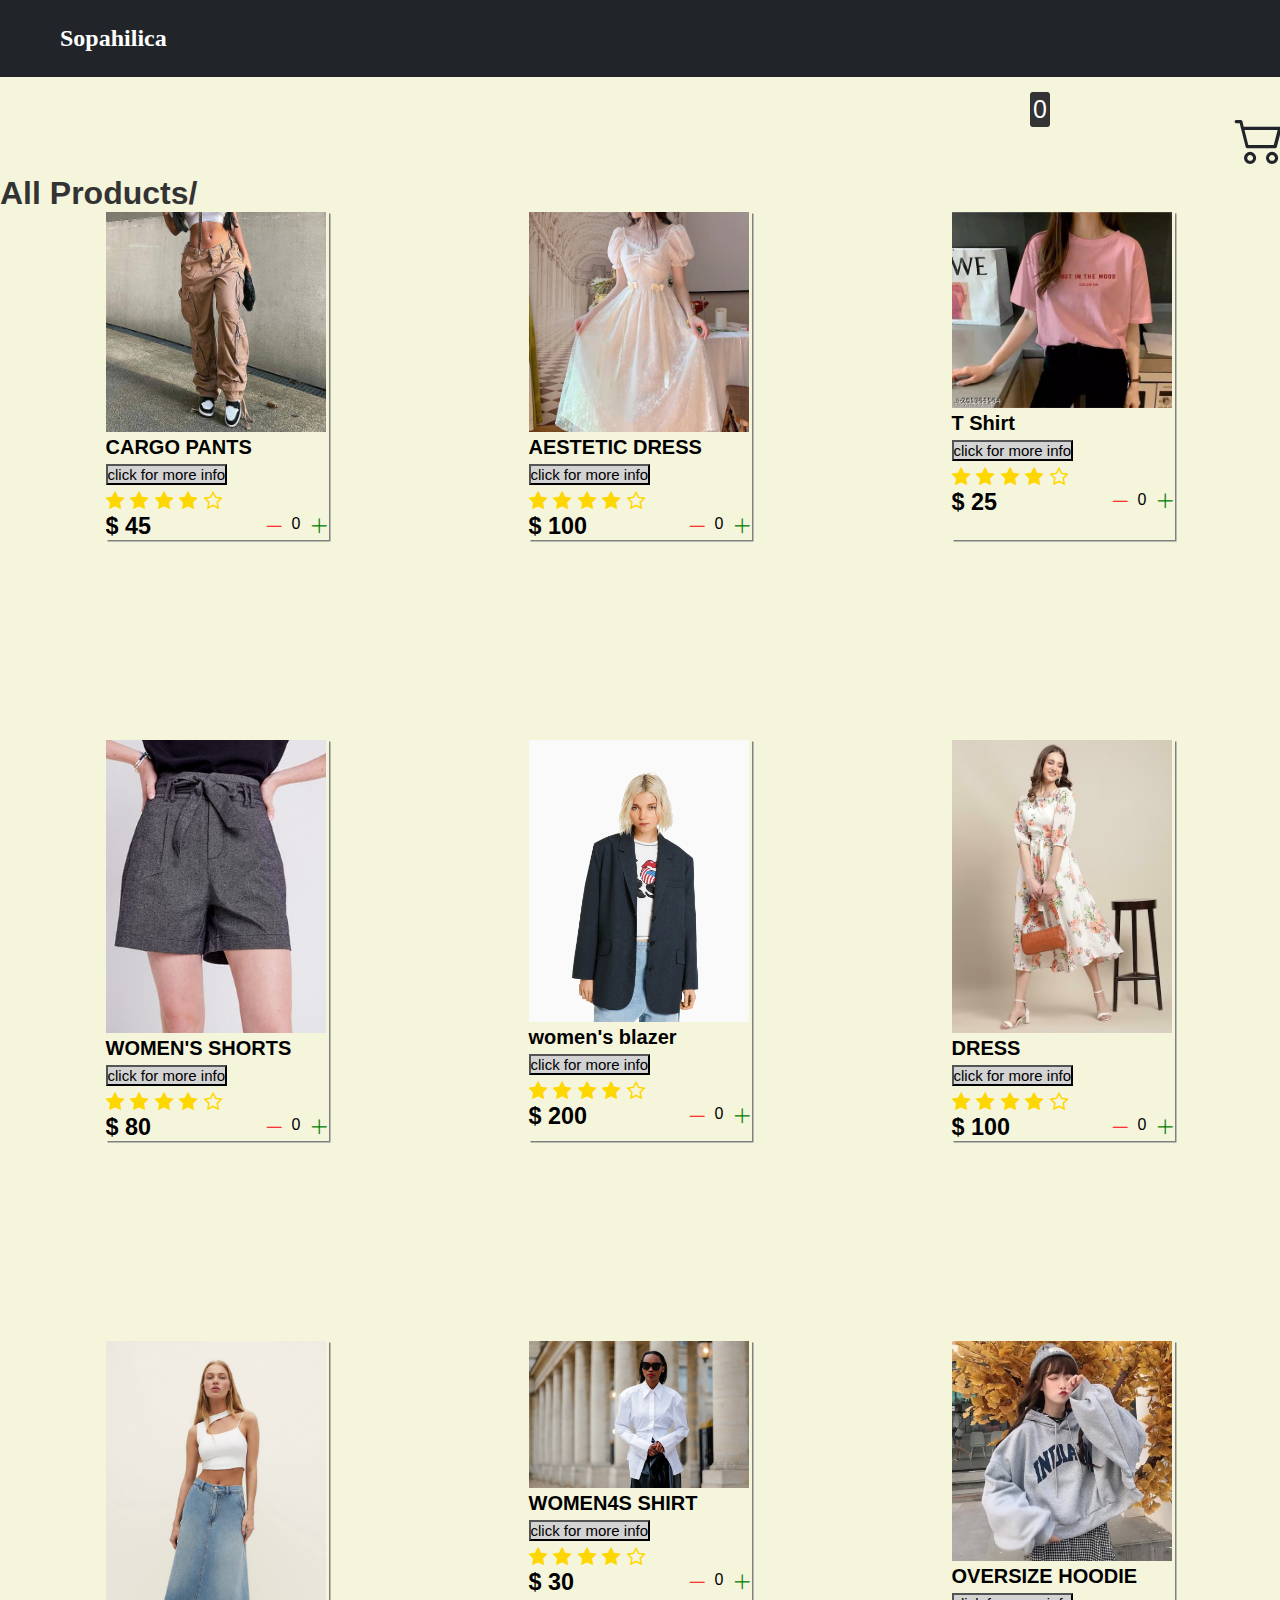
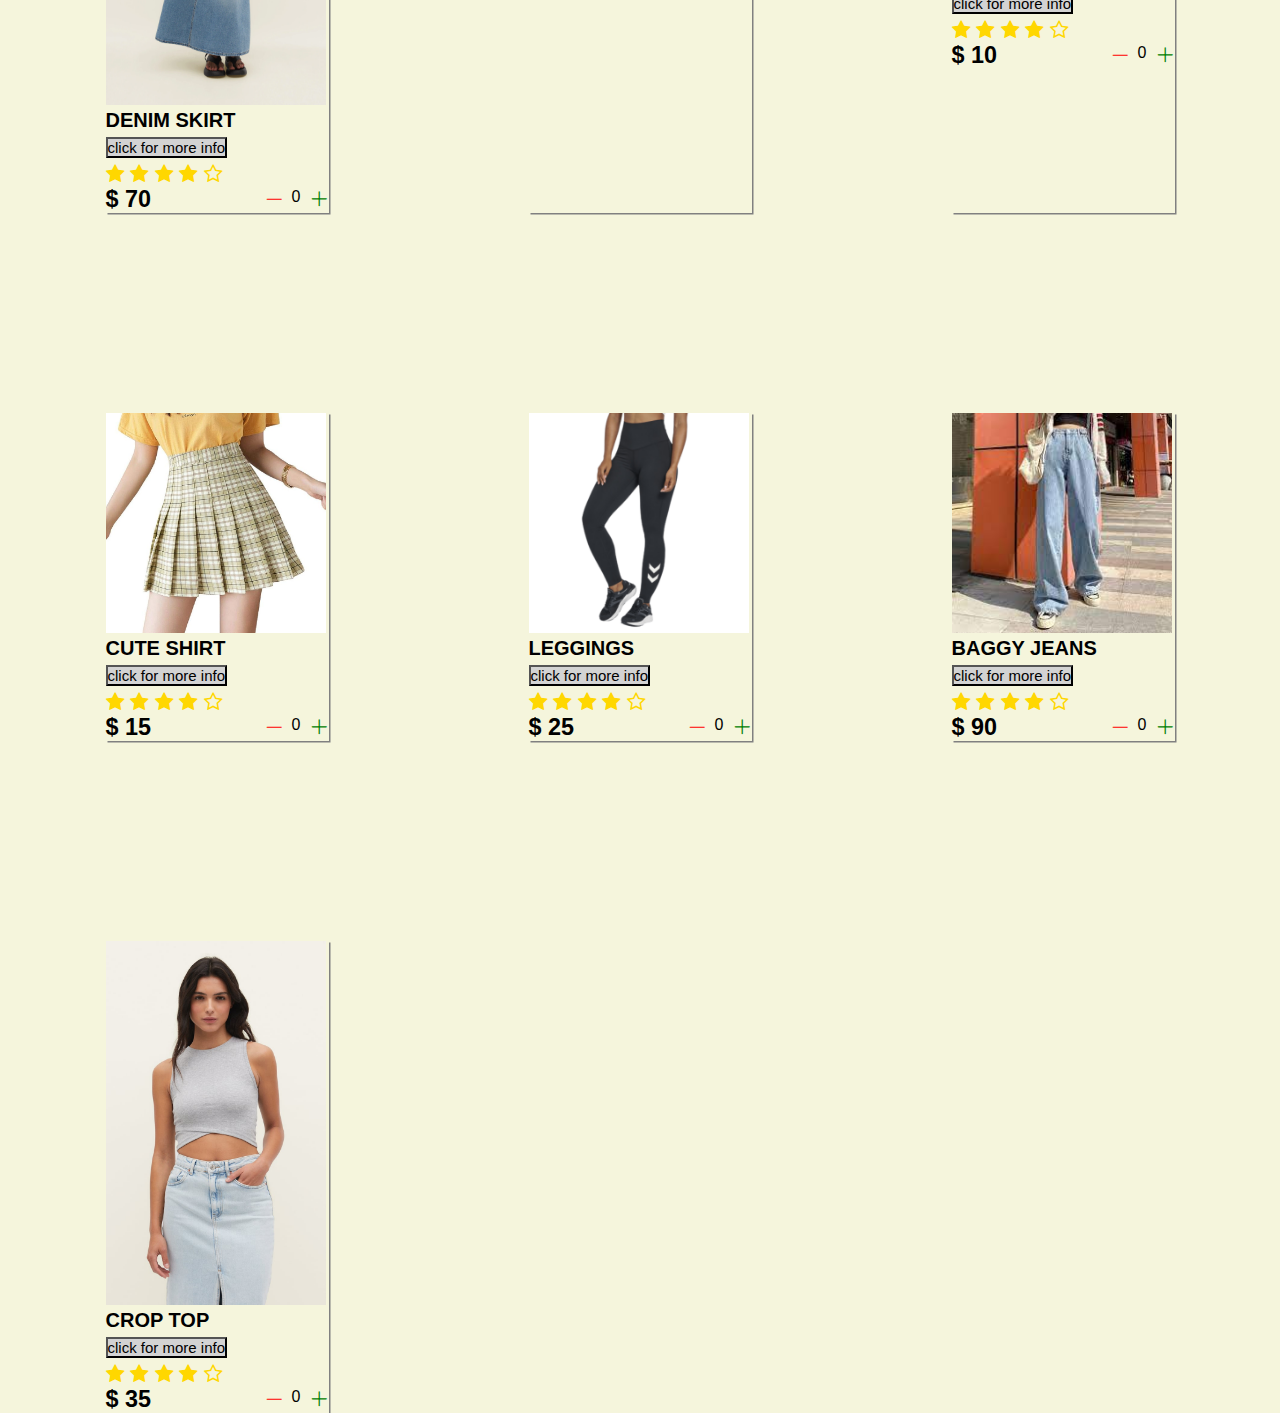
<file: index.html>
<!DOCTYPE html>
<html lang="en">

<head>
  <meta charset="UTF-8">
  <meta http-equiv="X-UA-Compatible" content="IE=edge">
  <meta name="viewport" content="width=device-width, initial-scale=1.0">
  <title>features</title>
  <link rel="stylesheet" href="src/style.css">
  <link rel="stylesheet" href="https://cdn.jsdelivr.net/npm/bootstrap-icons@1.8.1/font/bootstrap-icons.css">
  <link rel="stylesheet" href="https://stackpath.bootstrapcdn.com/font-awesome/4.7.0/css/font-awesome.min.css">
</head>

<body>
  
  <div class="navbar">
    <a href="index.html">
      <h2 style="font-family: 'Sriracha', cursive;">Sopahilica</h2>
    </a>
    
        </div>

    <a href="cart.html">
      <div class="cart">
        <i class="bi bi-cart2"></i>
        <div id="cartAmount" class="cartAmount">0</div>
      </div>
    </a>
    <h1 class="titre">All Products/</h1>
    
  </div>

  <div class="shop" id="shop">
  </div>
  
</div>

<script>
document.querySelector("body > div.small-container > div.page-btn")</script>



</body>
<script src="src/Data.js"></script>
<script src="src/main.js"></script>

</html>
</file>
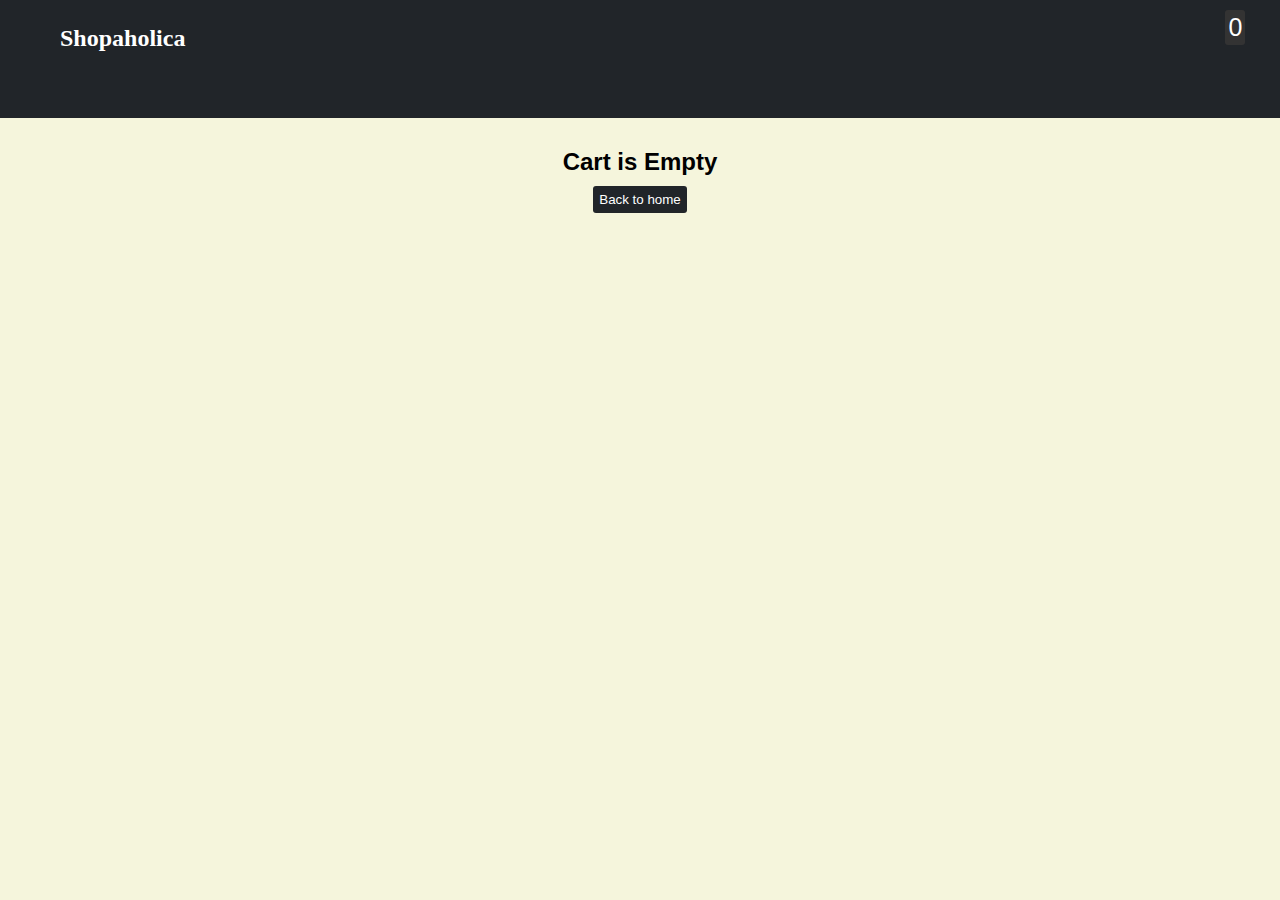
<file: cart.html>
<!DOCTYPE html>
<html lang="en">

<head>
  <meta charset="UTF-8">
  <meta http-equiv="X-UA-Compatible" content="IE=edge">
  <meta name="viewport" content="width=device-width, initial-scale=1.0">
  <title>Clothing Store</title>
  <link rel="stylesheet" href="src/style.css">
  <link rel="stylesheet" href="https://cdn.jsdelivr.net/npm/bootstrap-icons@1.8.1/font/bootstrap-icons.css">
</head>

<body>
  <div class="navbar">
    <a href="index.html">
      <h2 style="font-family: 'Sriracha', cursive;">Shopaholica </h2>
    </a>

    <a href="cart.html">
      <div class="cart">
        <i class="bi bi-cart2"></i>
        <div id="cartAmount" class="cartAmount">0</div>
      </div>
    </a>

  </div>

  <div id="label" class="text-center"></div>

  <div class="shopping-cart" id="shopping-cart"></div>
</body>
<script src="src/Data.js"></script>
<script src="src/cart.js"></script>

</html>
</file>
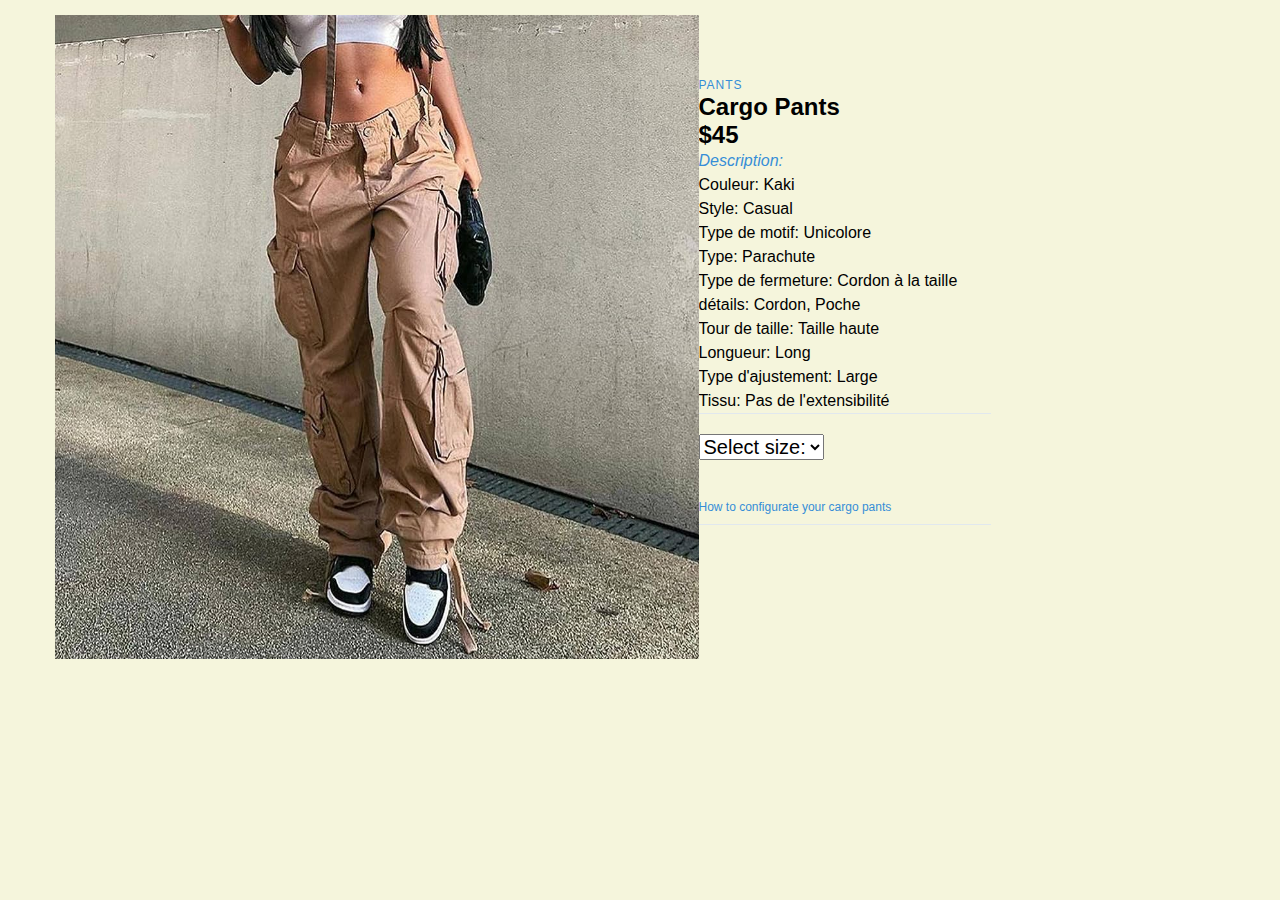
<file: detailed1.html>
<!DOCTYPE html>
<html lang="en">

<head>
    <meta charset="UTF-8">
    <meta name="viewport" content="width=device-width, initial-scale=1.0">
    <link rel="stylesheet" href="src/style.css">
    <title>more info </title>
</head>

<body>
    <main class="container">

        <!-- Left Column / Headphones Image -->
        <div class="left-column">
          
            <img data-image="red" class="active" src="images/img-1.jpg" alt="" >
        </div>


        <!-- Right Column -->
        <div class="right-column">

            <!-- Product Description -->
            <div class="product-description">
                <span>Pants</span>
                <h2>Cargo Pants<br/>
                $45 </h2>
                <p style="color: #358ED7;"><b><i>Description:</i></b></p>
                <p><b>Couleur:</b>	Kaki<br/>
                    <b>Style:</b>	Casual<br/>
                    <b>Type de motif:</b>	Unicolore<br/>
                    <b>Type:</b>	Parachute<br/>
                    <b>Type de fermeture:</b>	Cordon à la taille<br/>
                    <b>détails:</b>	Cordon, Poche<br/>
                    <b>Tour de taille:	</b>Taille haute<br/>
                    <b>Longueur:</b>	Long<br/>
                    <b>Type d'ajustement:</b>	Large<br/>
                    <b>Tissu:</b>	Pas de l'extensibilité</p>
            </div>

            <!-- Product Configuration -->
            <div class="product-configuration">

                <!-- Product Size -->
                <div class="product-color">

                    <div class="color-choose">
                        <select class="size">
                            <option value="0">Select size:</option>
                            <option value="1">XS</option>
                            <option value="2">S</option>
                            <option value="3">M</option>
                            <option value="4">L</option>
                            <option value="5">XL</option>
                            <option value="6">XXL</option>
                        
                        </select>


                    </div>

                </div>

                <!-- Cable Configuration -->
                <div class="cable-config">
                    
                    <a href="#">How to configurate your cargo pants</a>
                </div>
            </div>

            
        </div>
    </main>
    <style>
        /* Basic Styling */
        html,
        body {
            height: 100%;
            width: 100%;
            margin: 0;
            font-family: 'Roboto', sans-serif;
        }

        .container {
            max-width: 1200px;
            margin: 0 auto;
            padding: 15px;
            display: flex;
        }

        /* Columns */
        .left-column {
            width: 55%;
            position: relative;
        }

        .right-column {
            width: 25%;
            margin-top: 60px;
        }

        /* Left Column */
        .left-column img {
            width: 100%;
            position: absolute;
            left: 0;
            top: 0;
            opacity: 0;
            transition: all 0.3s ease;
        }

        .left-column img.active {
            opacity: 1;
        }

        /* Product Description */
        .product-description {
            border-bottom: 1px solid #E1E8EE;
            margin-bottom: 20px;
        }

        .product-description span {
            font-size: 12px;
            color: #358ED7;
            letter-spacing: 1px;
            text-transform: uppercase;
            text-decoration: none;
        }

        .product-description h1 {
            font-weight: 300;
            font-size: 52px;
            color:#C91524;
            letter-spacing: -2px;
        }

        .product-description p {
            font-size: 16px;
            font-weight: 300;
            color:black;
            line-height: 24px;
        }

        /* Product Color */
        .product-color {
            margin-bottom: 30px;
        }

        .color-choose div {
            display: inline-block;
        }

        .color-choose input[type=&amp;
        quot;
        radio&amp;
        quot;

        ] {
            display: none;
        }

        .color-choose input[type=&amp;
        quot;
        radio&amp;
        quot;

        ]+label span {
            display: inline-block;
            width: 40px;
            height: 40px;
            margin: -1px 4px 0 0;
            vertical-align: middle;
            cursor: pointer;
            border-radius: 50%;
        }

        .color-choose input[type=&amp;
        quot;
        radio&amp;
        quot;

        ]+label span {
            border: 2px solid #FFFFFF;
            box-shadow: 0 1px 3px 0 rgba(0, 0, 0, 0.33);
        }

        .color-choose input[type=&amp;
        quot;
        radio&amp;
        quot;

        ]#red+label span {
            background-color: #C91524;
        }

        .color-choose input[type=&amp;
        quot;
        radio&amp;
        quot;

        ]#blue+label span {
            background-color: #314780;
        }

        .color-choose input[type=&amp;
        quot;
        radio&amp;
        quot;

        ]#black+label span {
            background-color: #323232;
        }

        .color-choose input[type=&amp;
        quot;
        radio&amp;
        quot;

        ]:checked+label span {
            background-image: url(images/check-icn.svg);
            background-repeat: no-repeat;
            background-position: center;
        }

        /* Cable Configuration */
        .cable-choose {
            margin-bottom: 20px;
        }

        .cable-choose button {
            border: 2px solid #E1E8EE;
            border-radius: 6px;
            padding: 13px 20px;
            font-size: 14px;
            color: #5E6977;
            background-color: #fff;
            cursor: pointer;
            transition: all .5s;
        }

        .cable-choose button:hover,
        .cable-choose button:active,
        .cable-choose button:focus {
            border: 2px solid #86939E;
            outline: none;
        }

        .cable-config {
            border-bottom: 1px solid #E1E8EE;
            margin-bottom: 20px;
        }

        .cable-config a {
            color: #358ED7;
            text-decoration: none;
            font-size: 12px;
            position: relative;
            margin: 10px 0;
            display: inline-block;
        }

        .cable-config a:before {
            content: &amp;
            quot;
            ?&amp;
            quot;
            ;
            height: 15px;
            width: 15px;
            border-radius: 50%;
            border: 2px solid rgba(53, 142, 215, 0.5);
            display: inline-block;
            text-align: center;
            line-height: 16px;
            opacity: 0.5;
            margin-right: 5px;
        }

        /* Responsive */
        @media (max-width: 940px) {
            .container {
                flex-direction: column;
                margin-top: 60px;
            }

            .left-column,
            .right-column {
                width: 100%;
            }

            .left-column img {
                width: 300px;
                right: 0;
                top: -65px;
                left: initial;
            }
        }

        @media (max-width: 535px) {
            .left-column img {
                width: 220px;
                top: -85px;
            }
        }
        .size{
            font-size: 20px;
            color: black;
        }
        body{
            font-family: "Poppins", sans-serif;
        }
        
    </style>
    <script>
        $(document).ready(function () {

            $('.color-choose input').on('click', function () {
                var headphonesColor = $(this).attr('data-image');

                $('.active').removeClass('active');
                $('.left-column img[data-image = ' + headphonesColor + ']').addClass('active');
                $(this).addClass('active');
            });

        });
    </script>
</body>

</html>
</file>
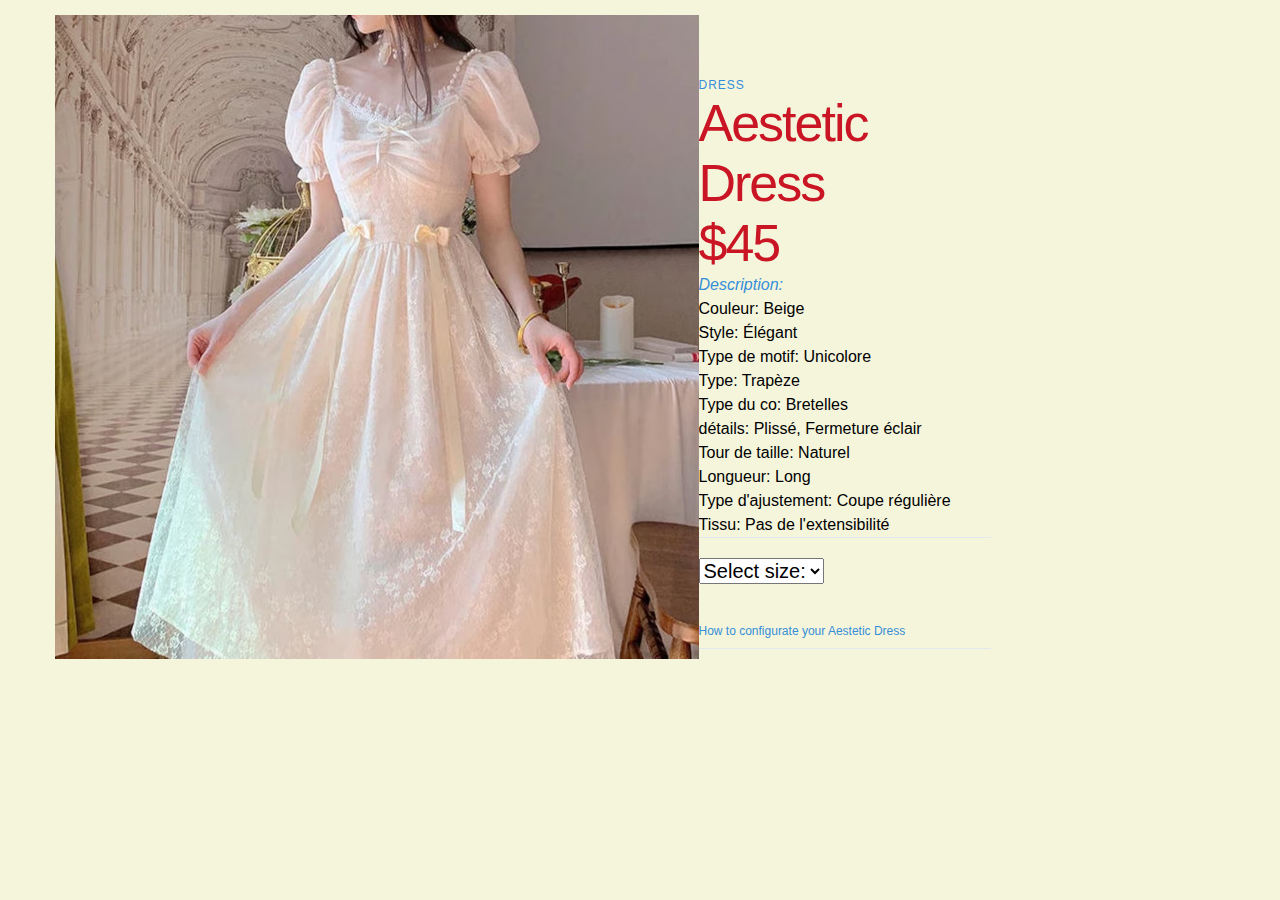
<file: detailed2.html>
<!DOCTYPE html>
<html lang="en">

<head>
    <meta charset="UTF-8">
    <meta name="viewport" content="width=device-width, initial-scale=1.0">
    <link rel="stylesheet" href="src/style.css">
    <title>more info </title>
</head>

<body>
    <main class="container">

        <!-- Left Column / Headphones Image -->
        <div class="left-column">
          
            <img data-image="red" class="active" src="images/img-14.avif" alt="">
        </div>


        <!-- Right Column -->
        <div class="right-column">

            <!-- Product Description -->
            <div class="product-description">
                <span>Dress</span>
                <h1 >Aestetic Dress<br/>
                $45 </h1>
                <p style="color: #358ED7;"><b><i>Description:</i></b></p>
                <p><b>Couleur:</b>		Beige<br/>
                    <b>Style:</b>	Élégant<br/>
                    <b>Type de motif:</b>	Unicolore<br/>
                    <b>Type:</b>		Trapèze<br/>
                    <b>Type du co:</b>		Bretelles<br/>
                    <b>détails:</b>		Plissé, Fermeture éclair<br/>
                    <b>Tour de taille:	</b>Naturel<br/>
                    <b>Longueur:</b>	Long<br/>
                    <b>Type d'ajustement:</b>		Coupe régulière<br/>
                    <b>Tissu:</b>	Pas de l'extensibilité</p>
            </div>

            <!-- Product Configuration -->
            <div class="product-configuration">

                <!-- Product Color -->
                <div class="product-color">
                

                    <div class="color-choose">
                        <select class="size">
                            <option value="0">Select size:</option>
                            <option value="1">XS</option>
                            <option value="2">S</option>
                            <option value="3">M</option>
                            <option value="4">L</option>
                            <option value="5">XL</option>
                            <option value="6">XXL</option>
                        
                        </select>

                    </div>

                </div>

                <!-- Cable Configuration -->
                <div class="cable-config">
                    
                    <a href="#">How to configurate your Aestetic Dress</a>
                </div>
            </div>

            
        </div>
    </main>
    <style>
        /* Basic Styling */
        html,
        body {
            height: 100%;
            width: 100%;
            margin: 0;
            font-family: 'Roboto', sans-serif;
        }

        .container {
            max-width: 1200px;
            margin: 0 auto;
            padding: 15px;
            display: flex;
        }

        /* Columns */
        .left-column {
            width: 55%;
            position: relative;
        }

        .right-column {
            width: 25%;
            margin-top: 60px;
        }

        /* Left Column */
        .left-column img {
            width: 100%;
            position: absolute;
            left: 0;
            top: 0;
            opacity: 0;
            transition: all 0.3s ease;
        }

        .left-column img.active {
            opacity: 1;
        }

        /* Product Description */
        .product-description {
            border-bottom: 1px solid #E1E8EE;
            margin-bottom: 20px;
        }

        .product-description span {
            font-size: 12px;
            color: #358ED7;
            letter-spacing: 1px;
            text-transform: uppercase;
            text-decoration: none;
        }

         .product-description h1{
            font-weight: 300;
            font-size: 52px;
            color:#C91524;
            letter-spacing: -2px;
        } 
        /* .title{
            font-weight: 300;
            font-size: 50px;
            color:#C91524;
            letter-spacing: 1.5px;
        } */

        .product-description p {
            font-size: 16px;
            font-weight: 300;
            color:black;
            line-height: 24px;
        }

        /* Product Color */
        .product-color {
            margin-bottom: 30px;
        }

        .color-choose div {
            display: inline-block;
        }

        .color-choose input[type=&amp;
        quot;
        radio&amp;
        quot;

        ] {
            display: none;
        }

        .color-choose input[type=&amp;
        quot;
        radio&amp;
        quot;

        ]+label span {
            display: inline-block;
            width: 40px;
            height: 40px;
            margin: -1px 4px 0 0;
            vertical-align: middle;
            cursor: pointer;
            border-radius: 50%;
        }

        .color-choose input[type=&amp;
        quot;
        radio&amp;
        quot;

        ]+label span {
            border: 2px solid #FFFFFF;
            box-shadow: 0 1px 3px 0 rgba(0, 0, 0, 0.33);
        }

        .color-choose input[type=&amp;
        quot;
        radio&amp;
        quot;

        ]#red+label span {
            background-color: #C91524;
        }

        .color-choose input[type=&amp;
        quot;
        radio&amp;
        quot;

        ]#blue+label span {
            background-color: #314780;
        }

        .color-choose input[type=&amp;
        quot;
        radio&amp;
        quot;

        ]#black+label span {
            background-color: #323232;
        }

        .color-choose input[type=&amp;
        quot;
        radio&amp;
        quot;

        ]:checked+label span {
            background-image: url(images/check-icn.svg);
            background-repeat: no-repeat;
            background-position: center;
        }

        /* Cable Configuration */
        .cable-choose {
            margin-bottom: 20px;
        }

        .cable-choose button {
            border: 2px solid #E1E8EE;
            border-radius: 6px;
            padding: 13px 20px;
            font-size: 14px;
            color: #5E6977;
            background-color: #fff;
            cursor: pointer;
            transition: all .5s;
        }

        .cable-choose button:hover,
        .cable-choose button:active,
        .cable-choose button:focus {
            border: 2px solid #86939E;
            outline: none;
        }

        .cable-config {
            border-bottom: 1px solid #E1E8EE;
            margin-bottom: 20px;
        }

        .cable-config a {
            color: #358ED7;
            text-decoration: none;
            font-size: 12px;
            position: relative;
            margin: 10px 0;
            display: inline-block;
        }

        .cable-config a:before {
            content: &amp;
            quot;
            ?&amp;
            quot;
            ;
            height: 15px;
            width: 15px;
            border-radius: 50%;
            border: 2px solid rgba(53, 142, 215, 0.5);
            display: inline-block;
            text-align: center;
            line-height: 16px;
            opacity: 0.5;
            margin-right: 5px;
        }

        /* Responsive */
        @media (max-width: 940px) {
            .container {
                flex-direction: column;
                margin-top: 60px;
            }

            .left-column,
            .right-column {
                width: 100%;
            }

            .left-column img {
                width: 300px;
                right: 0;
                top: -65px;
                left: initial;
            }
        }

        @media (max-width: 535px) {
            .left-column img {
                width: 220px;
                top: -85px;
            }
        }
        body{
            font-family: "Poppins", sans-serif;
        }
        .size{
            font-size: 20px;
            color:black;
        }
        
        
    </style>
    <script>
        $(document).ready(function () {

            $('.color-choose input').on('click', function () {
                var headphonesColor = $(this).attr('data-image');

                $('.active').removeClass('active');
                $('.left-column img[data-image = ' + headphonesColor + ']').addClass('active');
                $(this).addClass('active');
            });

        });
    </script>
</body>

</html>
</file>
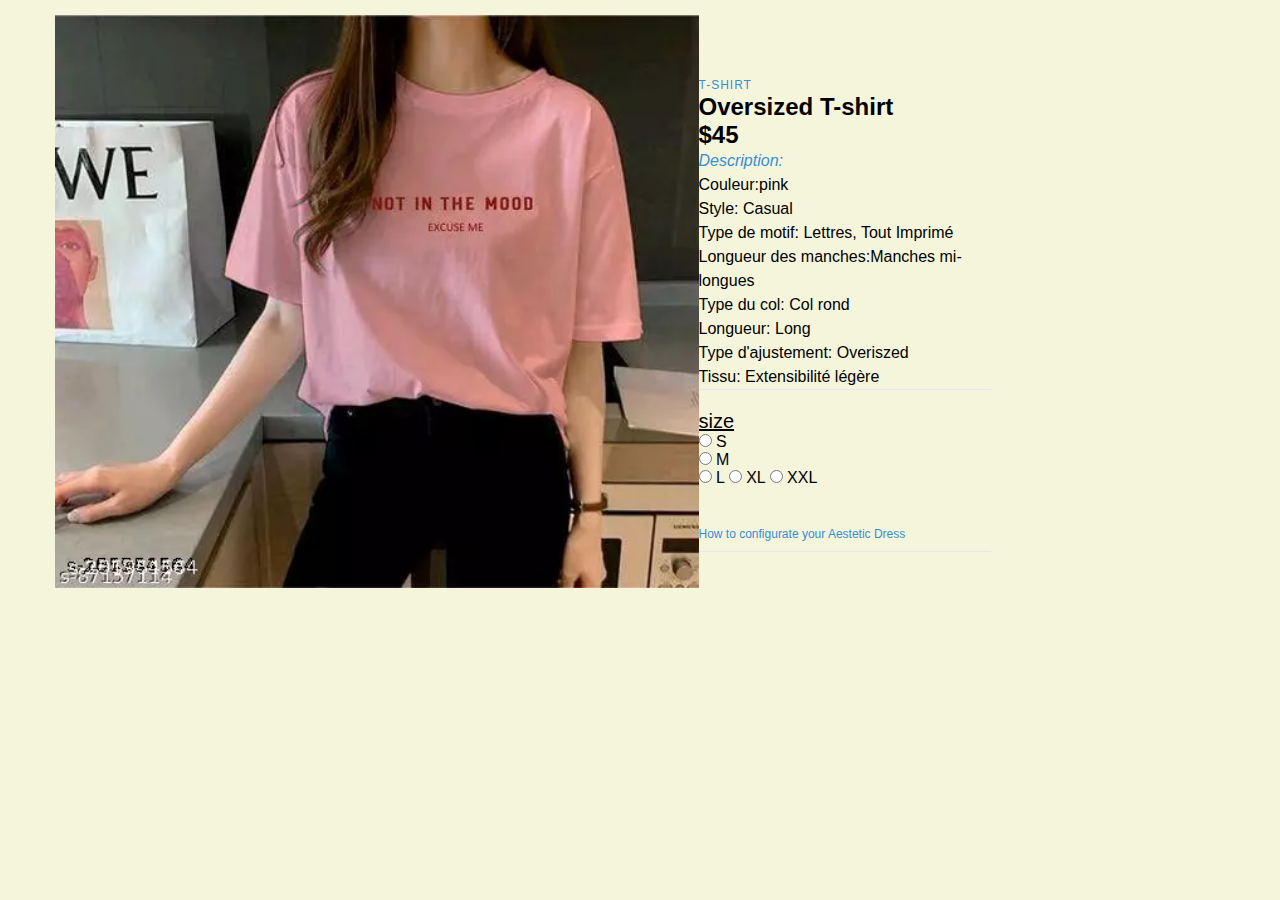
<file: detailed3.html>
<!DOCTYPE html>
<html lang="en">

<head>
    <meta charset="UTF-8">
    <meta name="viewport" content="width=device-width, initial-scale=1.0">
    <link rel="stylesheet" href="src/style.css">
    <title>more info </title>
</head>

<body>
    <main class="container">

        <!-- Left Column / Headphones Image -->
        <div class="left-column">
          
            <img data-image="red" class="active" src="images/img-15.webp" alt="">
        </div>


        <!-- Right Column -->
        <div class="right-column">

            <!-- Product Description -->
            <div class="product-description">
                <span>T-shirt</span>
                <h2>Oversized T-shirt<br/>
                $45 </h2>
                <p style="color: #358ED7;"><b><i>Description:</i></b></p>
                <p><b>Couleur:</b>pink<br/>
                    <b>Style:</b>		Casual<br/>
                    <b>Type de motif:</b>	Lettres, Tout Imprimé<br/>
                    <b>Longueur des manches:</b>Manches mi-longues<br/>
                    <b>Type du col:</b>		Col rond<br/>
                    <b>Longueur:</b>	Long<br/>
                    <b>Type d'ajustement:</b>	Overiszed<br/>
                    <b>Tissu:</b>		Extensibilité légère</p>
            </div>

            <!-- Product Configuration -->
            <div class="product-configuration">

                <!-- Product Color -->
                <div class="product-color">
                    <span style="font-size: 20px; text-decoration: underline;">size</span>

                    <div class="color-choose">
                        <input type="radio" id="html" name="fav_language" value="HTML">
                        <label for="html">S</label><br>
                        <input type="radio" id="css" name="fav_language" value="CSS">
                        <label for="css">M</label><br>
                        <input type="radio" id="javascript" name="fav_language" value="JavaScript">
                        <label for="javascript">L</label>
                        <input type="radio" id="javascript" name="fav_language" value="JavaScript">
                        <label for="javascript">XL</label>
                        <input type="radio" id="javascript" name="fav_language" value="JavaScript">
                        <label for="javascript">XXL</label>


                    </div>

                </div>

                <!-- Cable Configuration -->
                <div class="cable-config">
                    
                    <a href="#">How to configurate your Aestetic Dress</a>
                </div>
            </div>

            
        </div>
    </main>
    <style>
        /* Basic Styling */
        html,
        body {
            height: 100%;
            width: 100%;
            margin: 0;
            font-family: 'Roboto', sans-serif;
        }

        .container {
            max-width: 1200px;
            margin: 0 auto;
            padding: 15px;
            display: flex;
        }

        /* Columns */
        .left-column {
            width: 55%;
            position: relative;
        }

        .right-column {
            width: 25%;
            margin-top: 60px;
        }

        /* Left Column */
        .left-column img {
            width: 100%;
            position: absolute;
            left: 0;
            top: 0;
            opacity: 0;
            transition: all 0.3s ease;
        }

        .left-column img.active {
            opacity: 1;
        }

        /* Product Description */
        .product-description {
            border-bottom: 1px solid #E1E8EE;
            margin-bottom: 20px;
        }

        .product-description span {
            font-size: 12px;
            color: #358ED7;
            letter-spacing: 1px;
            text-transform: uppercase;
            text-decoration: none;
        }

        .product-description h1 {
            font-weight: 300;
            font-size: 52px;
            color:#C91524;
            letter-spacing: -2px;
        }

        .product-description p {
            font-size: 16px;
            font-weight: 300;
            color:black;
            line-height: 24px;
        }

        /* Product Color */
        .product-color {
            margin-bottom: 30px;
        }

        .color-choose div {
            display: inline-block;
        }

        .color-choose input[type=&amp;
        quot;
        radio&amp;
        quot;

        ] {
            display: none;
        }

        .color-choose input[type=&amp;
        quot;
        radio&amp;
        quot;

        ]+label span {
            display: inline-block;
            width: 40px;
            height: 40px;
            margin: -1px 4px 0 0;
            vertical-align: middle;
            cursor: pointer;
            border-radius: 50%;
        }

        .color-choose input[type=&amp;
        quot;
        radio&amp;
        quot;

        ]+label span {
            border: 2px solid #FFFFFF;
            box-shadow: 0 1px 3px 0 rgba(0, 0, 0, 0.33);
        }

        .color-choose input[type=&amp;
        quot;
        radio&amp;
        quot;

        ]#red+label span {
            background-color: #C91524;
        }

        .color-choose input[type=&amp;
        quot;
        radio&amp;
        quot;

        ]#blue+label span {
            background-color: #314780;
        }

        .color-choose input[type=&amp;
        quot;
        radio&amp;
        quot;

        ]#black+label span {
            background-color: #323232;
        }

        .color-choose input[type=&amp;
        quot;
        radio&amp;
        quot;

        ]:checked+label span {
            background-image: url(images/check-icn.svg);
            background-repeat: no-repeat;
            background-position: center;
        }

        /* Cable Configuration */
        .cable-choose {
            margin-bottom: 20px;
        }

        .cable-choose button {
            border: 2px solid #E1E8EE;
            border-radius: 6px;
            padding: 13px 20px;
            font-size: 14px;
            color: #5E6977;
            background-color: #fff;
            cursor: pointer;
            transition: all .5s;
        }

        .cable-choose button:hover,
        .cable-choose button:active,
        .cable-choose button:focus {
            border: 2px solid #86939E;
            outline: none;
        }

        .cable-config {
            border-bottom: 1px solid #E1E8EE;
            margin-bottom: 20px;
        }

        .cable-config a {
            color: #358ED7;
            text-decoration: none;
            font-size: 12px;
            position: relative;
            margin: 10px 0;
            display: inline-block;
        }

        .cable-config a::before {
            content: &amp;
            quot;
            ?&amp;
            quot;
            ;
            height: 15px;
            width: 15px;
            border-radius: 50%;
            border: 2px solid rgba(53, 142, 215, 0.5);
            display: inline-block;
            text-align: center;
            line-height: 16px;
            opacity: 0.5;
            margin-right: 5px;
        }

        /* Responsive */
        @media (max-width: 940px) {
            .container {
                flex-direction: column;
                margin-top: 60px;
            }

            .left-column,
            .right-column {
                width: 100%;
            }

            .left-column img {
                width: 300px;
                right: 0;
                top: -65px;
                left: initial;
            }
        }

        @media (max-width: 535px) {
            .left-column img {
                width: 220px;
                top: -85px;
            }
        }
    </style>
    <script>
        $(document).ready(function () {

            $('.color-choose input').on('click', function () {
                var headphonesColor = $(this).attr('data-image');

                $('.active').removeClass('active');
                $('.left-column img[data-image = ' + headphonesColor + ']').addClass('active');
                $(this).addClass('active');
            });

        });
    </script>
</body>

</html>
</file>
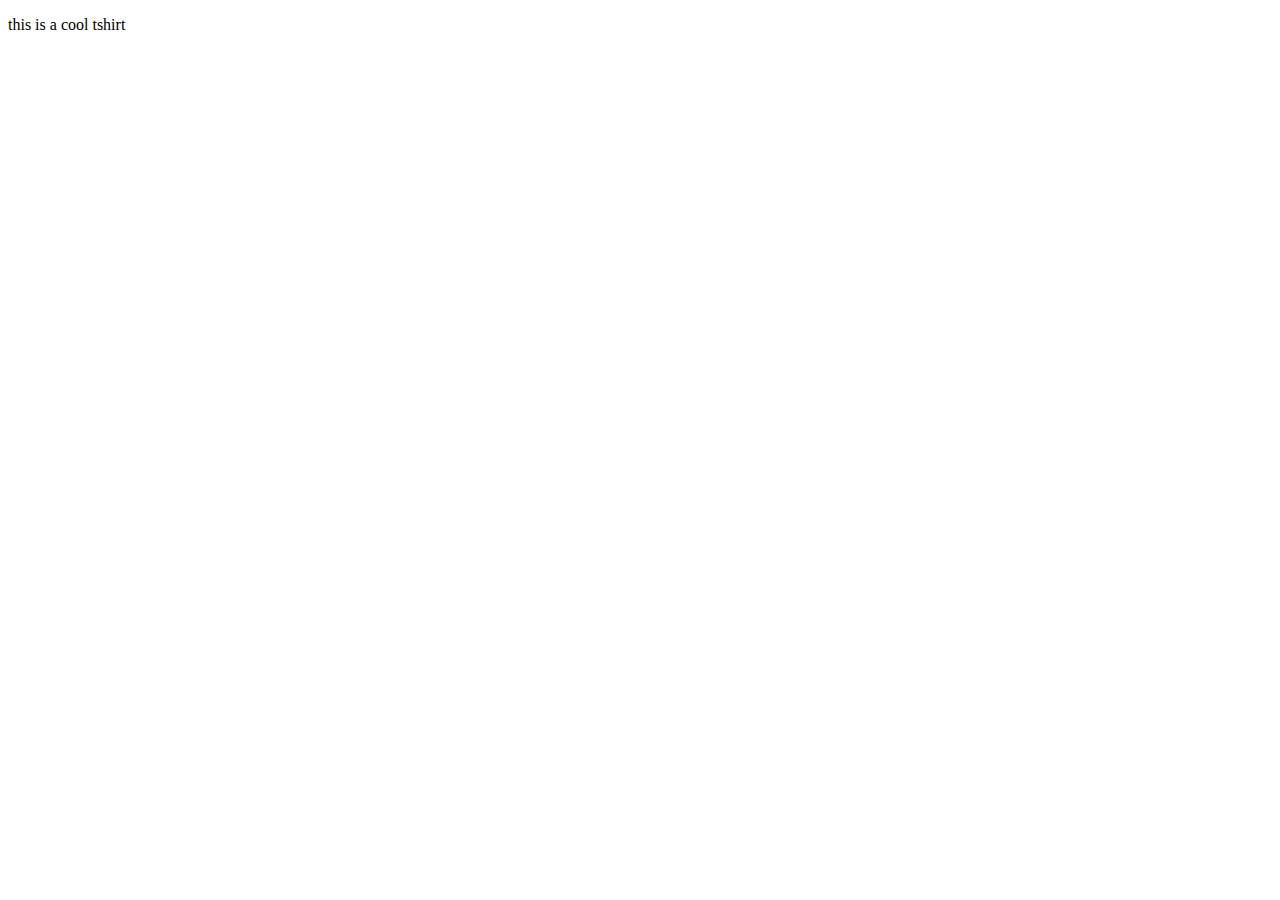
<file: detailedpage.html>
<!DOCTYPE html>
<html lang="en">
<head>
    <meta charset="UTF-8">
    <meta name="viewport" content="width=device-width, initial-scale=1.0">
    <title>Document</title>
</head>
<body>
   <p>this is a cool tshirt </p> 
</body>
</html>
</file>
<file: src/style.css>
/**
* ! Changing default styles of the browser
**/

* {
    margin: 0;
    padding: 0;
    box-sizing: border-box;
  }
  
  body {
    font-family: sans-serif;
  }
  
  i {
    cursor: pointer;
  }
  
  a {
    text-decoration: none;
    color: white;
  }
  
  /**
  * ! Navbar STyles are here
  **/
  
  .navbar {
    display: flex;
    flex-direction: row;
    justify-content: space-between;
    background-color: #212529;
    color: white;
    padding: 25px 60px;
    margin-bottom: 30px;
  }
  
  .cart {
    position: relative;
    background-color: beige;
    color: #212529;
    font-size: 50px;
    padding: 5px;
    border-radius: 4px;
    margin-left: 1230px;
  }
  
  .cartAmount {
    position: absolute;
    top: -15px;
    right: 230px;
    font-size: 25px;
    background-color:#333333;
    color: white;
    padding: 3px;
    border-radius: 3px;
  }
  
  /**
  * ! Shop items styles are here
  **/
  
  .shop {
    display: grid;
    grid-template-columns: repeat(3, 223px);
    gap: 200px;
    justify-content: center;
  }
  
  @media (max-width: 1000px) {
    .shop {
      grid-template-columns: repeat(2, 223px);
    }
  }
  
  @media (max-width: 500px) {
    .shop {
      grid-template-columns: repeat(1, 223px);
    }
  }
  
   .item {
    /* border: 2px solid #212529;
    border-radius: 4px; */
    box-shadow:1.5px 1.5px grey ;
  } 
  
  /* .details {
    display: flex;
    flex-direction: column;
    padding: 10px;
    gap: 10px;
  } */
  
  .price-quantity {
    display: flex;
    flex-direction: row;
    justify-content: space-between;
    align-items: center;
    color:black ;
    font-size: 20px;
  }
  
  .buttons {
    display: flex;
    flex-direction: row;
    gap: 8px;
    font-size: 16px;
  }
  
  .bi-dash-lg {
    color: red;
    font-size: 20px;
  }
  
  .bi-plus-lg {
    color: green;
    font-size: 20px;
  }
  
  /**
  * ! style rules for label and some buttons
  **/
  
  .text-center {
    text-align: center;
    margin-bottom: 50px;
  }
 
  
  .HomeBtn,
  .checkout,
  .removeAll {
    background-color: #212529;
    color: white;
    border: none;
    padding: 6px;
    border-radius: 3px;
    cursor: pointer;
    margin-top: 10px;
  }
  
  .checkout {
    background-color: green;
  }
  .removeAll {
    background-color: red;
  }
  .bi-x-lg {
    color: red;
    font-weight: bold;
  }
  
  /**
  * ! style rules for shopping-cart
  **/
  
  .shopping-cart {
    display: grid;
    grid-template-columns: repeat(1, 450px);
    justify-content: center;
    gap: 30px;
  }
  
  /**
  * ! style rules for cart-item
  **/
  
  .cart-item {
    border: 2px solid #212529;
    border-radius: 10px;
    display: flex;

  }
  
  .title-price-x {
    width: 200px;
    display: flex;
    align-items: center;
    justify-content: space-between;
   border: 2px solid red; 
  }
  
  .title-price {
    display: flex;
    align-items: center;
    gap: 50px;
  }
  
  .cart-item-price {
    background-color: #212529;
    color: white;
    border-radius: 4px;
    padding: 3px 6px;
  }
  .rating{
    color: gold;
    font-size: 20px;
  }
  .text-uppercase{
    font-size: 20px;
    text-decoration: underline;
  }
  .name{
    color:black;
    /* font-weight:  bold ; */
    font-size: 20px;
  }
  #full-width-filter {
    display: block !important;
}
.row {
  margin-top: 100px;
  display: flex;
  /*align-items: center;*/
  flex-wrap: wrap;
  /*justify-content: space-around;*/
  margin-left: 450px;
}
.row-2 {
 
  margin: 100px 15px 50px;
}
body{
  background-color: beige;
}
.Sorting{
  font-size: 25px;
  background-color: azure;
}
.titre{
  color:#333333
}
.buttoninfo{
  font-size: 15px;
  color: black;
  background-color: lightgrey;
  margin-top: 5px;
  margin-bottom: 5px;
}
.page-btn{
  margin: 0;
  padding: 0;
  box-sizing: border-box;
}
</file>
